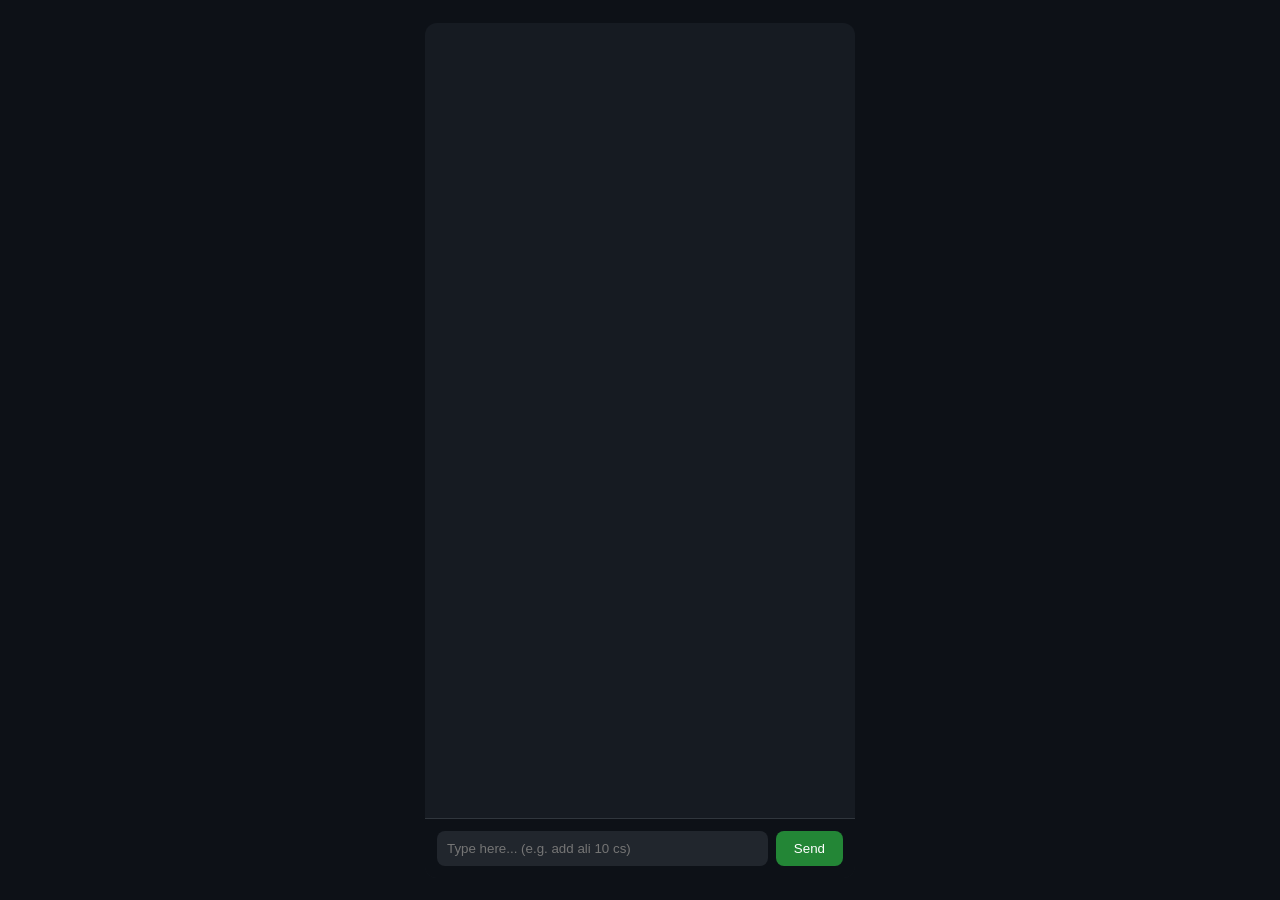
<file: index.html>
<!DOCTYPE html>
<html lang="en">
<head>
<meta charset="UTF-8">
<title>Student Chatbot</title>

<style>
body {
    margin: 0;
    background: #0d1117;
    font-family: Arial, sans-serif;
    display: flex;
    justify-content: center;
    align-items: center;
    height: 100vh;
}

#chat {
    width: 430px;
    height: 95vh;
    background: #161b22;
    border-radius: 12px;
    display: flex;
    flex-direction: column;
    overflow: hidden;
}

#messages {
    flex: 1;
    overflow-y: auto;
    padding: 15px;
}

.msg {
    max-width: 80%;
    padding: 12px 14px;
    border-radius: 12px;
    margin-bottom: 14px;
    line-height: 1.4;
}
.user { background: #238636; align-self: flex-end; }
.bot { background: #30363d; align-self: flex-start; }

#input-area {
    display: flex;
    padding: 12px;
    background: #0d1117;
    border-top: 1px solid #30363d;
}

#input {
    flex: 1;
    padding: 10px;
    background: #21262d;
    color: white;
    border: none;
    outline: none;
    border-radius: 8px;
}

#send {
    margin-left: 8px;
    padding: 10px 18px;
    background: #238636;
    color: white;
    border: none;
    border-radius: 8px;
    cursor: pointer;
}
</style>
</head>

<body>

<div id="chat">
    <div id="messages"></div>

    <div id="input-area">
        <input id="input" type="text" autocomplete="off" spellcheck="false"
               placeholder="Type here... (e.g. add ali 10 cs)">
        <button id="send">Send</button>
    </div>
</div>

<script>
const API = "http://127.0.0.1:8000/chat";
const messagesBox = document.getElementById("messages");
const input = document.getElementById("input");
const sendBtn = document.getElementById("send");


// ⭐ Disable ALL browser shortcuts (NO REFRESH EVER)
window.addEventListener("keydown", function(e) {
    if (
        e.key === "F5" ||
        (e.ctrlKey && e.key === "r") ||
        (e.ctrlKey && e.key === "R") ||
        (e.metaKey && e.key === "r") ||
        (e.ctrlKey && e.key === "s") ||
        (e.ctrlKey && e.key === "S") ||
        (e.altKey && e.key === "s") ||
        (e.altKey && e.key === "S")
    ) {
        e.preventDefault();
    }
});


// ⭐ Disable any accidental form submit
document.addEventListener("submit", e => e.preventDefault());


// ⭐ Add message to chat
function addMessage(text, sender) {
    const div = document.createElement("div");
    div.className = "msg " + sender;
    div.innerText = text;
    messagesBox.appendChild(div);
    messagesBox.scrollTop = messagesBox.scrollHeight;
}


// ⭐ Send to API
async function sendMessage() {
    const text = input.value.trim();
    if (!text) return;

    addMessage(text, "user");
    input.value = "";

    const loader = document.createElement("div");
    loader.className = "msg bot";
    loader.innerText = "Typing...";
    messagesBox.appendChild(loader);
    messagesBox.scrollTop = messagesBox.scrollHeight;

    try {
        const res = await fetch(API, {
            method: "POST",
            headers: {"Content-Type": "application/json"},
            body: JSON.stringify({ message: text })
        });

        const data = await res.json();
        loader.innerText = data.response;

    } catch (e) {
        loader.innerText = "Error: " + e.message;
    }
}


// ⭐ Enter key sends message
input.addEventListener("keydown", e => {
    if (e.key === "Enter") {
        e.preventDefault();
        sendMessage();
    }
});

sendBtn.onclick = sendMessage;

</script>

</body>
</html>
</file>
